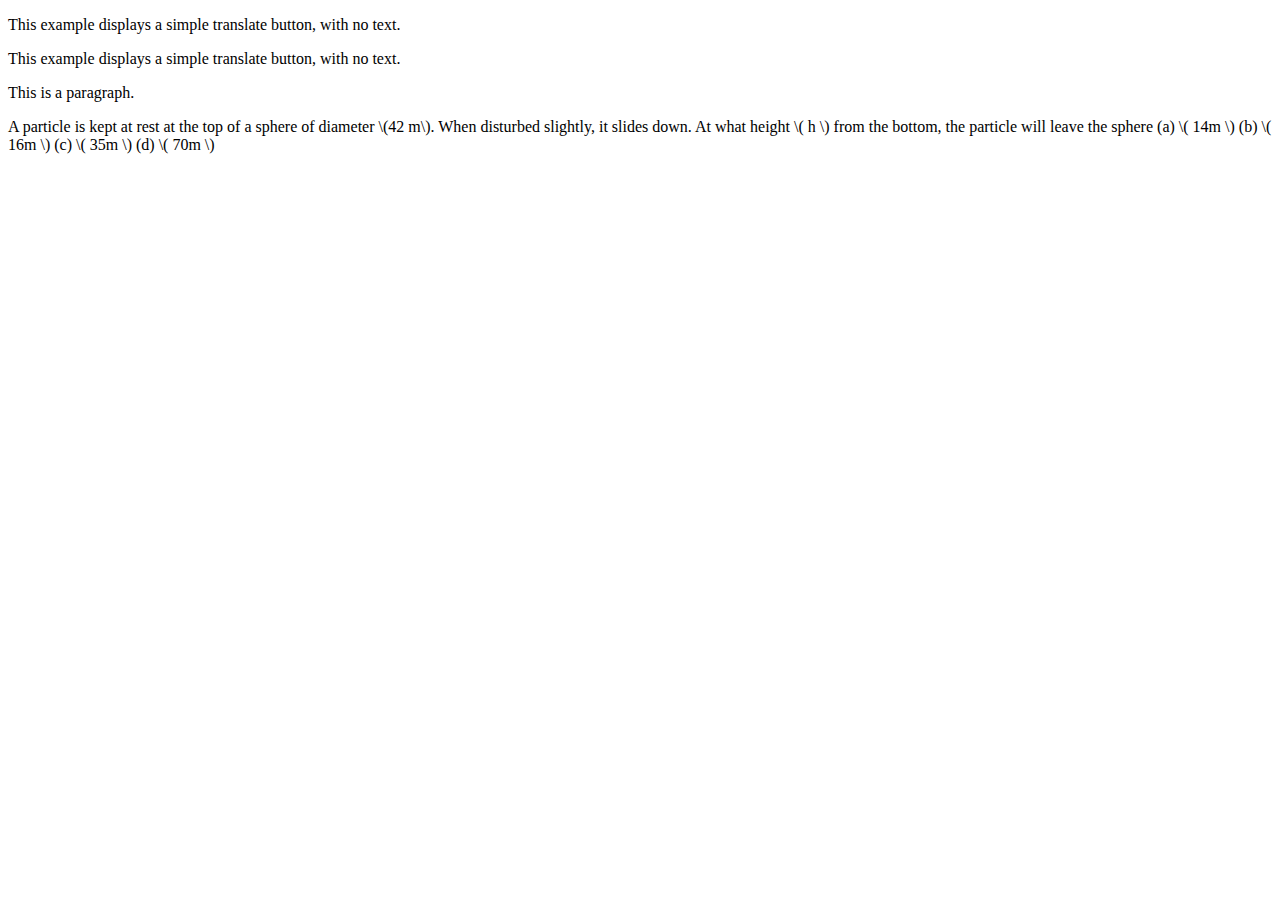
<file: trans.html>
<!DOCTYPE html>
<html lang="en-US">
<head>
    <script type="text/javascript">
        function googleTranslateElementInit() {
          new google.translate.TranslateElement({pageLanguage: 'en', includedLanguages: 'fr',multilanguagePage: true,autoDisplay: false, layout: google.translate.TranslateElement.InlineLayout.SIMPLE}, 'google_translate_element');
        }
        </script>
        
        <script type="text/javascript" src="//translate.google.com/translate_a/element.js?cb=googleTranslateElementInit"></script>
        <script type="text/javascript" src="//translate.google.com/#en/hi/Hello"></script>
</head>



<body>
<div id="google_translate_element"></div>

<p>This example displays a simple translate button, with no text.</p>
<p>This example displays a simple translate button, with no text.</p>

<div class="notranslate">
<p >This is a paragraph.</p>
<p >
A particle is kept at rest at the top of a sphere of diameter \(42 m\). When disturbed slightly,
it slides down. At what height \( h \) from the bottom, the particle will leave the sphere <br\>
(a) \( 14m \)
(b) \( 16m \)
(c) \( 35m \)
(d) \( 70m \)

</p>
</div>

</body>
</html>
</file>
